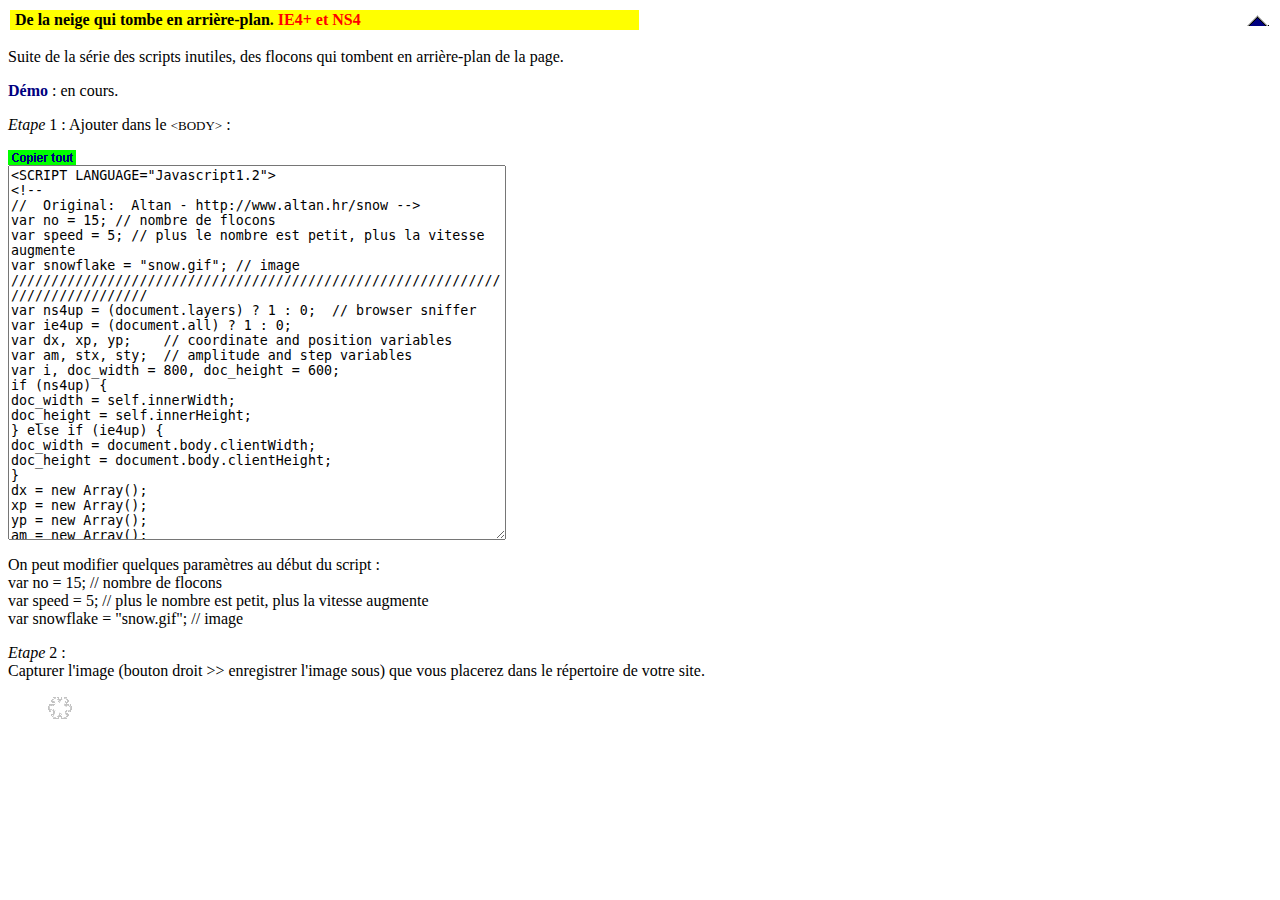
<file: Scripts DHTML - De la neige qui tombe en arrière-plan..html>
<!DOCTYPE html PUBLIC "-//W3C//DTD HTML 3.2//EN">
<!-- saved from url=(0043)https://www.lehtml.com/scripts/yeux03.html# -->
<html><head><meta http-equiv="Content-Type" content="text/html; charset=windows-1252">
<title>Scripts DHTML - De la neige qui tombe en arri�re-plan.</title>

<meta name="Description" content="Scripts et astuces DHTML. Des scripts DHTML, du Javascript et des styles pour dynamiser votre site.">
<meta name="KeyWords" content="Scripts,scripts,Dhtml,dhtml,DHTML,dynamic HTML,javacript,javascript 1.2,CSS,CSS1,CSS2,feuilles de style,stylesheets,demos,exemples,trucs et astuces,tutorial,html,free,gratuit,cup paste,copier coller">
<meta http-equiv="Content-language" content="fr">
<meta name="Author" content="Van Lancker Luc">
<meta name="Copyright" content="copyright sur la compilation � Van Lancker Luc">
<meta http-equiv="Reply-to" content="vanlancker.luc@lehtml.com">
<meta name="Identifier-URL" content="http://www.lehtml.com/">
<meta name="revisit-after" content="14 days">
<meta name="robots" content="index, follow">
<script>
<!--
function highlight(x){
document.forms[x].elements[0].focus()
document.forms[x].elements[0].select()
}
//-->
   </script>
<link href="./Scripts DHTML - De la neige qui tombe en arri�re-plan._files/css" rel="stylesheet"></head><span id="warning-container"><i data-reactroot=""></i></span>
<body text="#000000" bgcolor="#FFFFFF" link="#000080" vlink="#551A8B" alink="#FF0000">
<script language="Javascript1.2">
<!--
//  Original:  Altan - http://www.altan.hr/snow -->
var no = 15; // nombre de flocons
var speed = 5; // plus le nombre est petit, plus la vitesse augmente
var snowflake = "snow.gif"; // image
//////////////////////////////////////////////////////////////////////////////
var ns4up = (document.layers) ? 1 : 0;  // browser sniffer
var ie4up = (document.all) ? 1 : 0;
var dx, xp, yp;    // coordinate and position variables
var am, stx, sty;  // amplitude and step variables
var i, doc_width = 800, doc_height = 600;
if (ns4up) {
doc_width = self.innerWidth;
doc_height = self.innerHeight;
} else if (ie4up) {
doc_width = document.body.clientWidth;
doc_height = document.body.clientHeight;
}
dx = new Array();
xp = new Array();
yp = new Array();
am = new Array();
stx = new Array();
sty = new Array();
for (i = 0; i < no; ++ i) {  
dx[i] = 0;                        // set coordinate variables
xp[i] = Math.random()*(doc_width-50);  // set position variables
yp[i] = Math.random()*doc_height;
am[i] = Math.random()*20;         // set amplitude variables
stx[i] = 0.02 + Math.random()/10; // set step variables
sty[i] = 0.7 + Math.random();     // set step variables
if (ns4up) {                      // set layers
if (i == 0) {
document.write("<layer name=\"dot"+ i +"\" left=\"15\" ");
document.write("top=\"15\" visibility=\"show\"><img src=\"");
document.write(snowflake + "\" border=\"0\"></layer>");
} else {
document.write("<layer name=\"dot"+ i +"\" left=\"15\" ");
document.write("top=\"15\" visibility=\"show\"><img src=\"");
document.write(snowflake + "\" border=\"0\"></layer>");
   }
} else if (ie4up) {
if (i == 0) {
document.write("<div id=\"dot"+ i +"\" style=\"POSITION: ");
document.write("absolute; Z-INDEX: "+ i +"; VISIBILITY: ");
document.write("visible; TOP: 15px; LEFT: 15px;\"><img src=\"");
document.write(snowflake + "\" border=\"0\"></div>");
} else {
document.write("<div id=\"dot"+ i +"\" style=\"POSITION: ");
document.write("absolute; Z-INDEX: "+ i +"; VISIBILITY: ");
document.write("visible; TOP: 15px; LEFT: 15px;\"><img src=\"");
document.write(snowflake + "\" border=\"0\"></div>");
      }
   }
}
function snowNS() {  // Netscape main animation function
for (i = 0; i < no; ++ i) {  // iterate for every dot
yp[i] += sty[i];
if (yp[i] > doc_height-50) {
xp[i] = Math.random()*(doc_width-am[i]-30);
yp[i] = 0;
stx[i] = 0.02 + Math.random()/10;
sty[i] = 0.7 + Math.random();
doc_width = self.innerWidth;
doc_height = self.innerHeight;
}
dx[i] += stx[i];
document.layers["dot"+i].top = yp[i];
document.layers["dot"+i].left = xp[i] + am[i]*Math.sin(dx[i]);
}
setTimeout("snowNS()", speed);
}
function snowIE() {  // IE main animation function
for (i = 0; i < no; ++ i) {  // iterate for every dot
yp[i] += sty[i];
if (yp[i] > doc_height-50) {
xp[i] = Math.random()*(doc_width-am[i]-30);
yp[i] = 0;
stx[i] = 0.02 + Math.random()/10;
sty[i] = 0.7 + Math.random();
doc_width = document.body.clientWidth;
doc_height = document.body.clientHeight;
}
dx[i] += stx[i];
document.all["dot"+i].style.pixelTop = yp[i];
document.all["dot"+i].style.pixelLeft = xp[i] + am[i]*Math.sin(dx[i]);
}
setTimeout("snowIE()", speed);
}
if (ns4up) {
snowNS();
} else if (ie4up) {
snowIE();
}
// End -->
</script>
<table width="100%">
<tbody><tr>
<td width="50%" bgcolor="#FFFF00"><b>&nbsp;De la neige qui tombe en arri�re-plan.
<font color="#FF0000">IE4+ et NS4</font></b></td>

<td>
<div align="right"><p><a href="https://www.lehtml.com/scripts/tbyeux.html"><img src="./Scripts DHTML - De la neige qui tombe en arri�re-plan._files/BACK.gif" border="0" height="11" width="23"></a></p></div>
</td>
</tr>
</tbody></table>

<p>Suite de la s�rie des scripts inutiles, des flocons qui tombent
en arri�re-plan de la page.</p>

<p><b><font color="#000080">D�mo</font></b> : en cours.</p>

<p></p><form><p></p>

<p><i>Etape </i>1 : Ajouter dans le <font size="-1">&lt;BODY&gt;</font> :</p>

<p><a href="https://www.lehtml.com/scripts/yeux03.html#" onclick="highlight(0)" onmouseover="window.status=&#39;&#39;;return true"><img src="./Scripts DHTML - De la neige qui tombe en arri�re-plan._files/select.gif" border="0" height="15" width="68"></a><br>
<textarea rows="5" name="gc1" cols="58" wrap="physical" style="margin: 0px; width: 498px; height: 375px;">&lt;SCRIPT LANGUAGE="Javascript1.2"&gt;
&lt;!--
//  Original:  Altan - http://www.altan.hr/snow --&gt;
var no = 15; // nombre de flocons
var speed = 5; // plus le nombre est petit, plus la vitesse augmente
var snowflake = "snow.gif"; // image
//////////////////////////////////////////////////////////////////////////////
var ns4up = (document.layers) ? 1 : 0;  // browser sniffer
var ie4up = (document.all) ? 1 : 0;
var dx, xp, yp;    // coordinate and position variables
var am, stx, sty;  // amplitude and step variables
var i, doc_width = 800, doc_height = 600;
if (ns4up) {
doc_width = self.innerWidth;
doc_height = self.innerHeight;
} else if (ie4up) {
doc_width = document.body.clientWidth;
doc_height = document.body.clientHeight;
}
dx = new Array();
xp = new Array();
yp = new Array();
am = new Array();
stx = new Array();
sty = new Array();
for (i = 0; i &lt; no; ++ i) {  
dx[i] = 0;                        // set coordinate variables
xp[i] = Math.random()*(doc_width-50);  // set position variables
yp[i] = Math.random()*doc_height;
am[i] = Math.random()*20;         // set amplitude variables
stx[i] = 0.02 + Math.random()/10; // set step variables
sty[i] = 0.7 + Math.random();     // set step variables
if (ns4up) {                      // set layers
if (i == 0) {
document.write("&lt;layer name=\"dot"+ i +"\" left=\"15\" ");
document.write("top=\"15\" visibility=\"show\"&gt;&lt;img src=\"");
document.write(snowflake + "\" border=\"0\"&gt;&lt;/layer&gt;");
} else {
document.write("&lt;layer name=\"dot"+ i +"\" left=\"15\" ");
document.write("top=\"15\" visibility=\"show\"&gt;&lt;img src=\"");
document.write(snowflake + "\" border=\"0\"&gt;&lt;/layer&gt;");
   }
} else if (ie4up) {
if (i == 0) {
document.write("&lt;div id=\"dot"+ i +"\" style=\"POSITION: ");
document.write("absolute; Z-INDEX: "+ i +"; VISIBILITY: ");
document.write("visible; TOP: 15px; LEFT: 15px;\"&gt;&lt;img src=\"");
document.write(snowflake + "\" border=\"0\"&gt;&lt;/div&gt;");
} else {
document.write("&lt;div id=\"dot"+ i +"\" style=\"POSITION: ");
document.write("absolute; Z-INDEX: "+ i +"; VISIBILITY: ");
document.write("visible; TOP: 15px; LEFT: 15px;\"&gt;&lt;img src=\"");
document.write(snowflake + "\" border=\"0\"&gt;&lt;/div&gt;");
      }
   }
}
function snowNS() {  // Netscape main animation function
for (i = 0; i &lt; no; ++ i) {  // iterate for every dot
yp[i] += sty[i];
if (yp[i] &gt; doc_height-50) {
xp[i] = Math.random()*(doc_width-am[i]-30);
yp[i] = 0;
stx[i] = 0.02 + Math.random()/10;
sty[i] = 0.7 + Math.random();
doc_width = self.innerWidth;
doc_height = self.innerHeight;
}
dx[i] += stx[i];
document.layers["dot"+i].top = yp[i];
document.layers["dot"+i].left = xp[i] + am[i]*Math.sin(dx[i]);
}
setTimeout("snowNS()", speed);
}
function snowIE() {  // IE main animation function
for (i = 0; i &lt; no; ++ i) {  // iterate for every dot
yp[i] += sty[i];
if (yp[i] &gt; doc_height-50) {
xp[i] = Math.random()*(doc_width-am[i]-30);
yp[i] = 0;
stx[i] = 0.02 + Math.random()/10;
sty[i] = 0.7 + Math.random();
doc_width = document.body.clientWidth;
doc_height = document.body.clientHeight;
}
dx[i] += stx[i];
document.all["dot"+i].style.pixelTop = yp[i];
document.all["dot"+i].style.pixelLeft = xp[i] + am[i]*Math.sin(dx[i]);
}
setTimeout("snowIE()", speed);
}
if (ns4up) {
snowNS();
} else if (ie4up) {
snowIE();
}
// End --&gt;
&lt;/script&gt;
</textarea></p>

<p></p></form><p></p>

<p>On peut modifier quelques param�tres au d�but du script
:<br>
var no = 15; // nombre de flocons<br>
var speed = 5; // plus le nombre est petit, plus la vitesse augmente <br>
var snowflake = "snow.gif"; // image </p>

<p><i>Etape</i> 2 :<br>
Capturer l'image (bouton droit &gt;&gt; enregistrer l'image sous) que vous
placerez dans le r�pertoire de votre site.</p>

<ul>
<p><img src="./Scripts DHTML - De la neige qui tombe en arri�re-plan._files/snow.gif" height="24" width="24"></p>
</ul>


</body></html>
</file>
